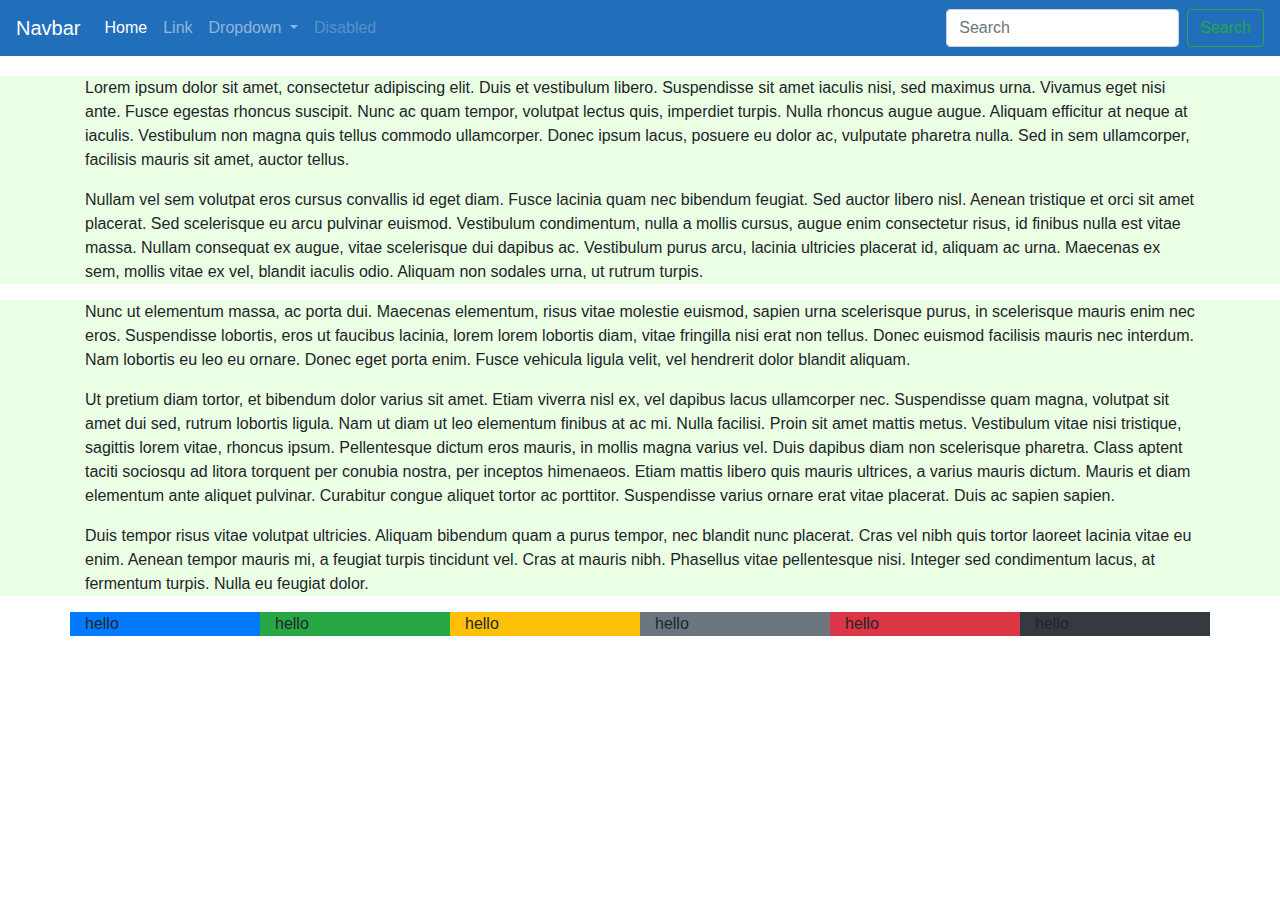
<file: test.html>
<!DOCTYPE html>
<html lang="en" dir="ltr">

<head>
    <meta charset="utf-8">
    <link rel="stylesheet" href="https://stackpath.bootstrapcdn.com/bootstrap/4.4.1/css/bootstrap.min.css" integrity="sha384-Vkoo8x4CGsO3+Hhxv8T/Q5PaXtkKtu6ug5TOeNV6gBiFeWPGFN9MuhOf23Q9Ifjh" crossorigin="anonymous">
    <title></title>
    <style media="screen">
        .navbar {
            background: rgb(33, 110, 187);
            margin-bottom: 20px;
        }

        section {
            background:rgb(235, 255, 228) !important;
        }
    </style>
</head>

<body>
    <nav class="navbar navbar-expand-lg navbar-dark">
        <a class="navbar-brand" href="#">Navbar</a>
        <button class="navbar-toggler" type="button" data-toggle="collapse" data-target="#navbarSupportedContent" aria-controls="navbarSupportedContent" aria-expanded="false" aria-label="Toggle navigation">
            <span class="navbar-toggler-icon"></span>
        </button>

        <div class="collapse navbar-collapse" id="navbarSupportedContent">
            <ul class="navbar-nav mr-auto">
                <li class="nav-item active">
                    <a class="nav-link" href="#">Home <span class="sr-only">(current)</span></a>
                </li>
                <li class="nav-item">
                    <a class="nav-link" href="#">Link</a>
                </li>
                <li class="nav-item dropdown">
                    <a class="nav-link dropdown-toggle" href="#" id="navbarDropdown" role="button" data-toggle="dropdown" aria-haspopup="true" aria-expanded="false">
                        Dropdown
                    </a>
                    <div class="dropdown-menu" aria-labelledby="navbarDropdown">
                        <a class="dropdown-item" href="#">Action</a>
                        <a class="dropdown-item" href="#">Another action</a>
                        <div class="dropdown-divider"></div>
                        <a class="dropdown-item" href="#">Something else here</a>
                    </div>
                </li>
                <li class="nav-item">
                    <a class="nav-link disabled" href="#" tabindex="-1" aria-disabled="true">Disabled</a>
                </li>
            </ul>
            <form class="form-inline my-2 my-lg-0">
                <input class="form-control mr-sm-2" type="search" placeholder="Search" aria-label="Search">
                <button class="btn btn-outline-success my-2 my-sm-0" type="submit">Search</button>
            </form>
        </div>
    </nav>

    <section>
        <div class="container">
            <p>
                Lorem ipsum dolor sit amet, consectetur adipiscing elit. Duis et vestibulum libero. Suspendisse sit amet iaculis nisi, sed maximus urna. Vivamus eget nisi ante. Fusce egestas rhoncus suscipit. Nunc ac quam tempor, volutpat lectus
                quis, imperdiet turpis. Nulla rhoncus augue augue. Aliquam efficitur at neque at iaculis. Vestibulum non magna quis tellus commodo ullamcorper. Donec ipsum lacus, posuere eu dolor ac, vulputate pharetra nulla. Sed in sem ullamcorper,
                facilisis mauris sit amet, auctor tellus.
            </p>

            <p>
                Nullam vel sem volutpat eros cursus convallis id eget diam. Fusce lacinia quam nec bibendum feugiat. Sed auctor libero nisl. Aenean tristique et orci sit amet placerat. Sed scelerisque eu arcu pulvinar euismod. Vestibulum condimentum,
                nulla a mollis cursus, augue enim consectetur risus, id finibus nulla est vitae massa. Nullam consequat ex augue, vitae scelerisque dui dapibus ac. Vestibulum purus arcu, lacinia ultricies placerat id, aliquam ac urna. Maecenas ex
                sem,
                mollis vitae ex vel, blandit iaculis odio. Aliquam non sodales urna, ut rutrum turpis.
            </p>
        </div>




    </section>

    <section>
        <div class="container">

            <p>
                Nunc ut elementum massa, ac porta dui. Maecenas elementum, risus vitae molestie euismod, sapien urna scelerisque purus, in scelerisque mauris enim nec eros. Suspendisse lobortis, eros ut faucibus lacinia, lorem lorem lobortis diam,
                vitae
                fringilla nisi erat non tellus. Donec euismod facilisis mauris nec interdum. Nam lobortis eu leo eu ornare. Donec eget porta enim. Fusce vehicula ligula velit, vel hendrerit dolor blandit aliquam.
            </p>
            <p>
                Ut pretium diam tortor, et bibendum dolor varius sit amet. Etiam viverra nisl ex, vel dapibus lacus ullamcorper nec. Suspendisse quam magna, volutpat sit amet dui sed, rutrum lobortis ligula. Nam ut diam ut leo elementum finibus at ac
                mi.
                Nulla facilisi. Proin sit amet mattis metus. Vestibulum vitae nisi tristique, sagittis lorem vitae, rhoncus ipsum. Pellentesque dictum eros mauris, in mollis magna varius vel. Duis dapibus diam non scelerisque pharetra. Class aptent
                taciti sociosqu ad litora torquent per conubia nostra, per inceptos himenaeos. Etiam mattis libero quis mauris ultrices, a varius mauris dictum. Mauris et diam elementum ante aliquet pulvinar. Curabitur congue aliquet tortor ac
                porttitor.
                Suspendisse varius ornare erat vitae placerat. Duis ac sapien sapien.
            </p>
            <p>

                Duis tempor risus vitae volutpat ultricies. Aliquam bibendum quam a purus tempor, nec blandit nunc placerat. Cras vel nibh quis tortor laoreet lacinia vitae eu enim. Aenean tempor mauris mi, a feugiat turpis tincidunt vel. Cras at
                mauris
                nibh. Phasellus vitae pellentesque nisi. Integer sed condimentum lacus, at fermentum turpis. Nulla eu feugiat dolor.
            </p>
        </div>
    </section>

    <div class="container">
        <div class="row">
            <div class=" col-6 col-sm-4 col-md-3 col-lg-2 bg-primary">
                hello
            </div>
            <div class=" col-6 col-sm-4 col-md-3 col-lg-2 bg-success">
                hello
            </div>
            <div class=" col-6 col-sm-4 col-md-3 col-lg-2 bg-warning">
                hello
            </div>
            <div class=" col-6 col-sm-4 col-md-3 col-lg-2 bg-secondary">
                hello
            </div>
            <div class=" col-6 col-sm-4 col-md-3 col-lg-2 bg-danger">
                hello
            </div>
            <div class=" col-6 col-sm-4 col-md-3 col-lg-2 bg-dark">
                hello
            </div>
        </div>
    </div>


    <script src="https://code.jquery.com/jquery-3.4.1.slim.min.js" integrity="sha384-J6qa4849blE2+poT4WnyKhv5vZF5SrPo0iEjwBvKU7imGFAV0wwj1yYfoRSJoZ+n" crossorigin="anonymous"></script>
    <script src="https://cdn.jsdelivr.net/npm/popper.js@1.16.0/dist/umd/popper.min.js" integrity="sha384-Q6E9RHvbIyZFJoft+2mJbHaEWldlvI9IOYy5n3zV9zzTtmI3UksdQRVvoxMfooAo" crossorigin="anonymous"></script>
    <script src="https://stackpath.bootstrapcdn.com/bootstrap/4.4.1/js/bootstrap.min.js" integrity="sha384-wfSDF2E50Y2D1uUdj0O3uMBJnjuUD4Ih7YwaYd1iqfktj0Uod8GCExl3Og8ifwB6" crossorigin="anonymous"></script>
</body>

</html>
</file>
